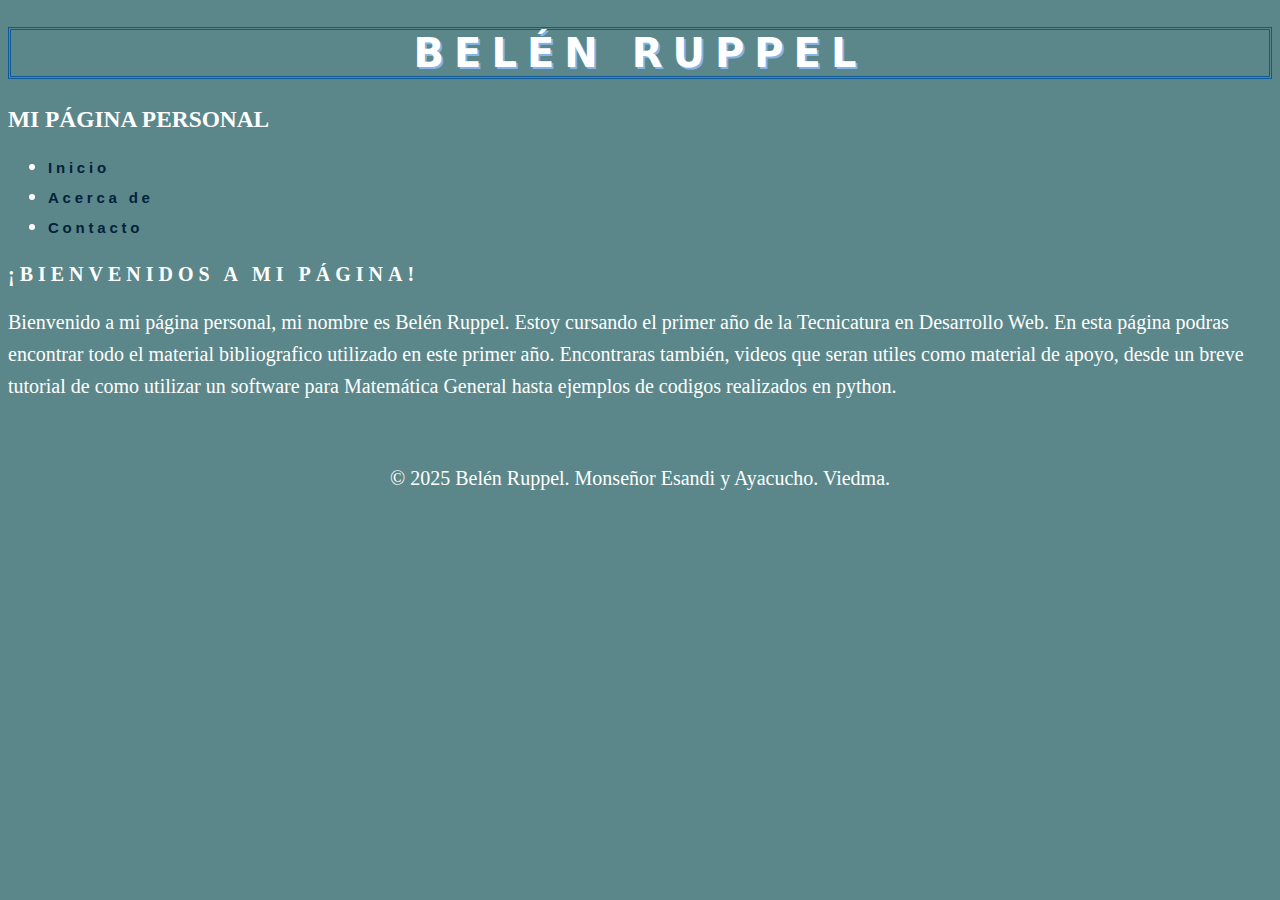
<file: index.html>
<!DOCTYPE html>
<html lang="es"> 
<head>
    <meta charset="UTF-8">
    <meta name="viewport" content="width=device-width, initial-scale=1.0">
    
    <title>Página Personal de Belén</title> 
    
    <link rel="stylesheet" href="styles.css"> 
</head>
<body>
    
    <header>
        <h1>BELÉN RUPPEL</h1>
        <h3>MI PÁGINA PERSONAL</h3>
    </header>

    <nav>
        <ul>
        <li><a href="index.html">Inicio</a></li>
        <li><a href="acercade.html">Acerca de</a></li>
        <li><a href="contacto.html">Contacto</a></li>
            </ul>
    </nav>

    <main>
        <h4>¡Bienvenidos a mi página!</h4>
        <p>
        Bienvenido a mi página personal, mi nombre es Belén Ruppel.
        Estoy cursando el primer año de la Tecnicatura en Desarrollo Web.
        En esta página podras encontrar todo el material bibliografico utilizado en este primer año. 
        Encontraras también, videos que seran utiles como material de apoyo,
        desde un breve tutorial de como utilizar un software para Matemática General
        hasta ejemplos de codigos realizados en python.</p>
     
    </main>

    <footer>
        <p>© 2025 Belén Ruppel. Monseñor Esandi y Ayacucho. Viedma.</p>
    </footer>
    
</body>
</html>
</file>
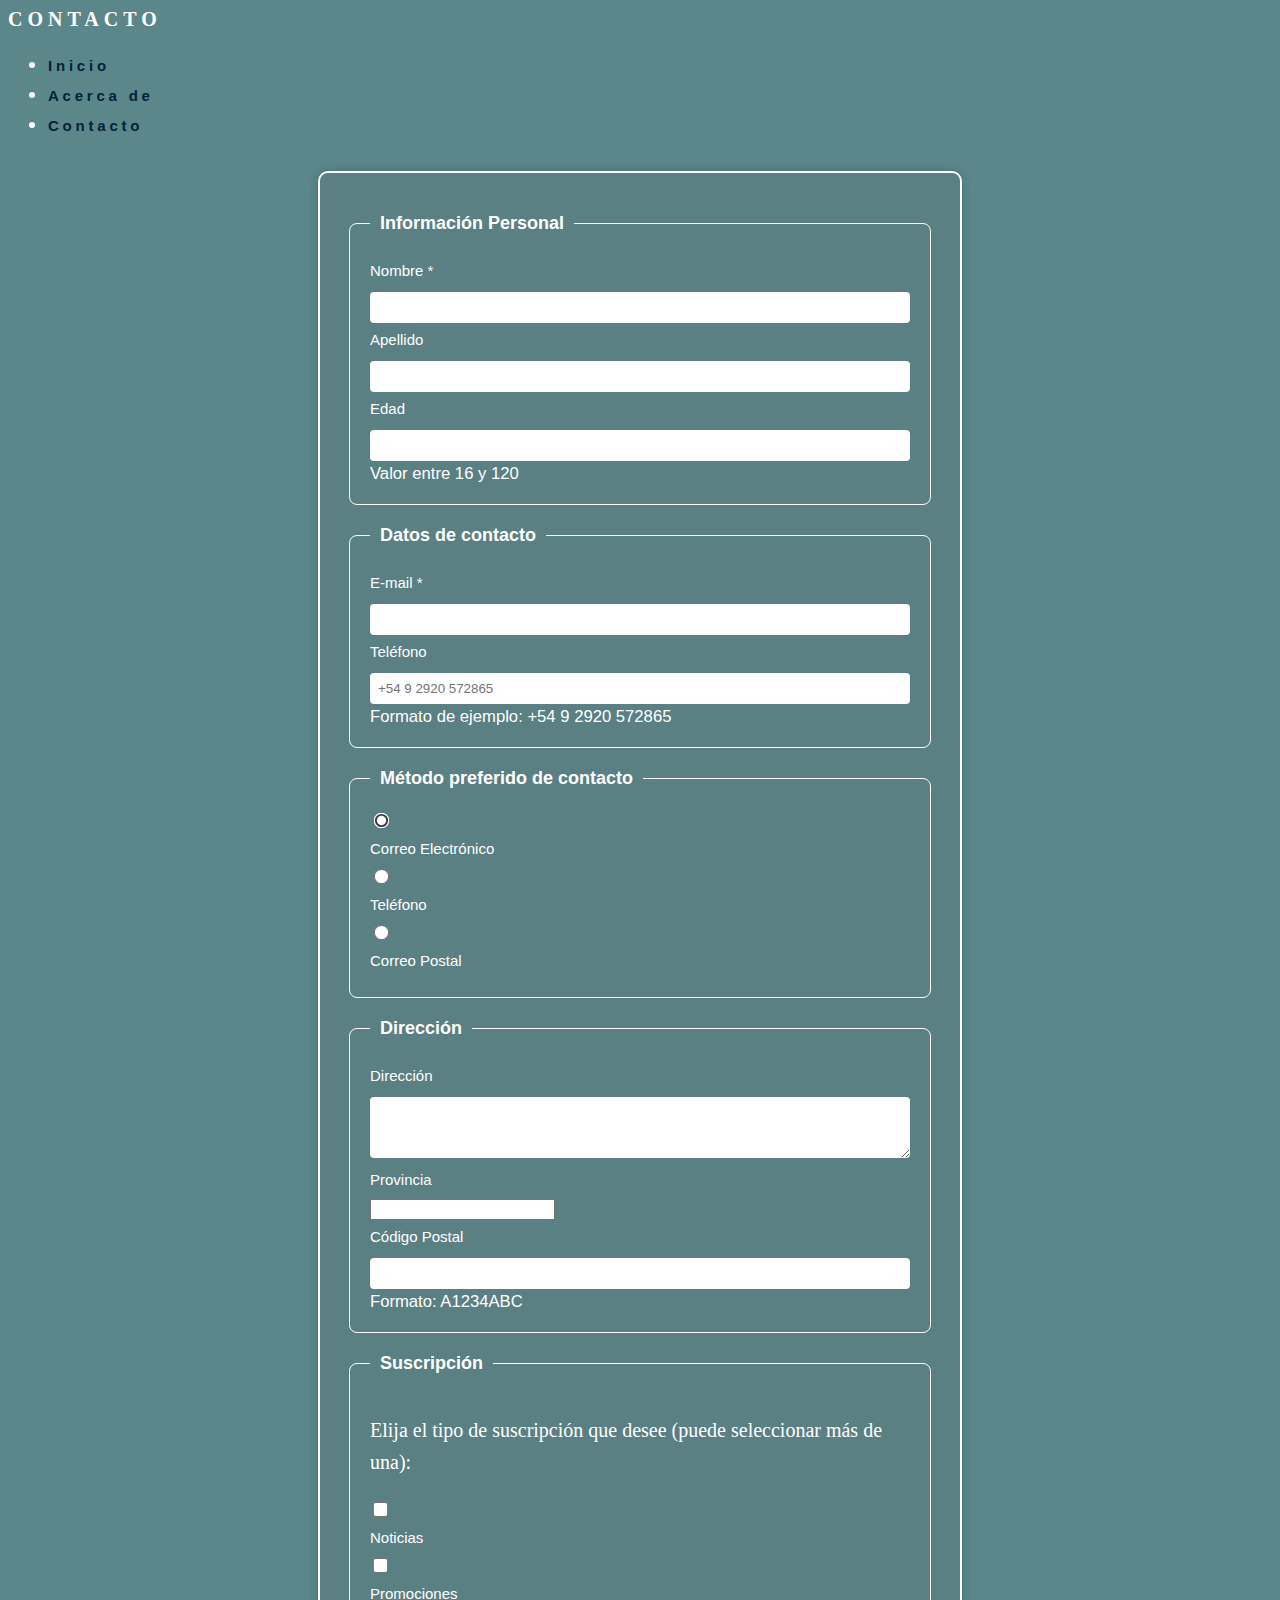
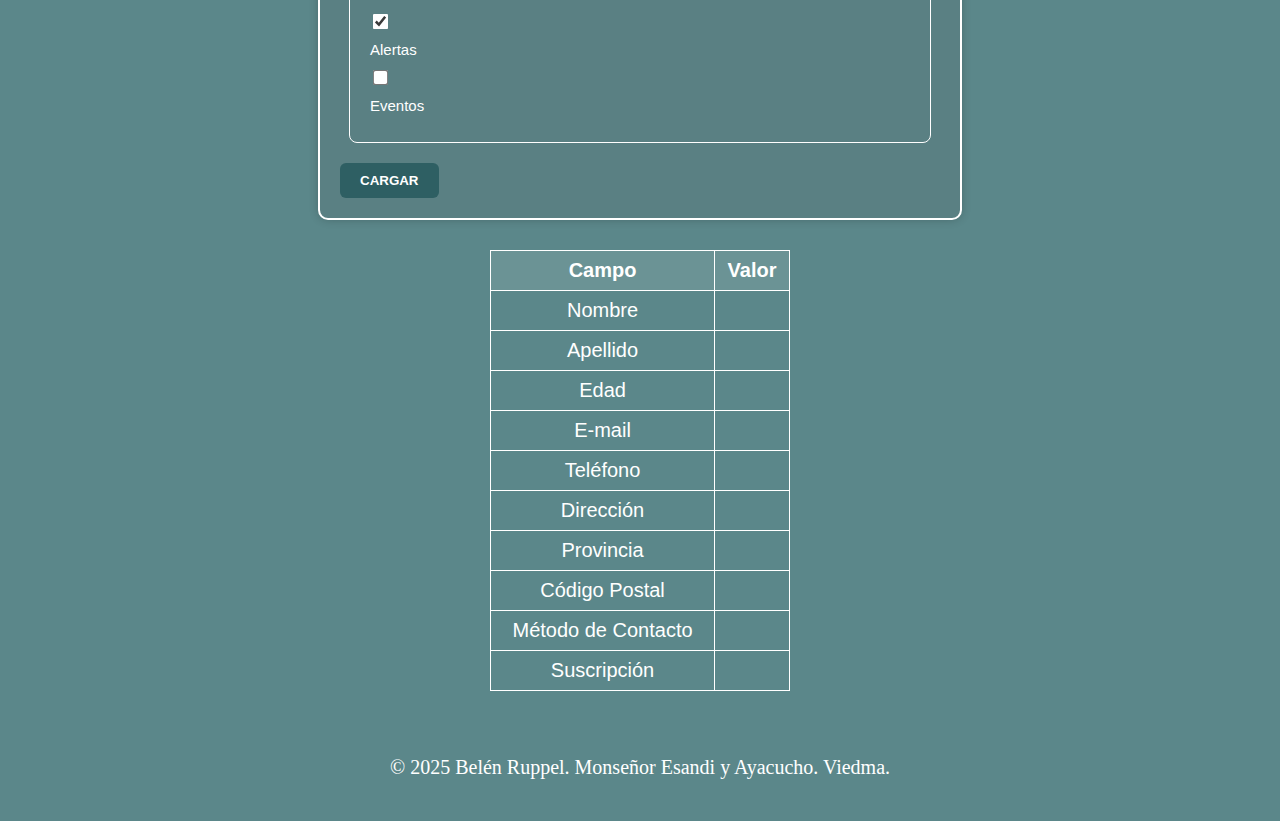
<file: contacto.html>
<!DOCTYPE html>
<html lang="es">
<head>
  <meta charset="UTF-8">
  <meta name="viewport" content="width=device-width, initial-scale=1">
  <title>Contacto - Belén Ruppel</title>
  <link rel="stylesheet" href="styles.css">
</head>
<body>
  <header>
    <h4>CONTACTO</h4>
  </header>

  <nav>
    <ul>
      <li><a href="index.html">Inicio</a></li>
      <li><a href="acercade.html">Acerca de</a></li>
      <li><a href="contacto.html">Contacto</a></li>
    </ul>
  </nav>

  <main>
    <form id="form-contacto" action="#" method="post" novalidate>
      <fieldset>
        <legend>Información Personal</legend>

        <label for="nombre">Nombre *</label>
        <input id="nombre" name="nombre" type="text" maxlength="20" required>

        <label for="apellido">Apellido</label>
        <input id="apellido" name="apellido" type="text" maxlength="20">

        <label for="edad">Edad</label>
        <input id="edad" name="edad" type="number" min="16" max="120" aria-describedby="edadHelp">
        <small id="edadHelp">Valor entre 16 y 120</small>
      </fieldset>

      <fieldset>
        <legend>Datos de contacto</legend>

        <label for="email">E-mail *</label>
        <input id="email" name="email" type="email" required>

        <label for="telefono">Teléfono</label>
        <input id="telefono" name="telefono" type="tel"
               placeholder="+54 9 2920 572865"
               onfocus="this.placeholder=''"
               onblur="this.placeholder='+54 9 2920 572865'">
        <small>Formato de ejemplo: +54 9 2920 572865</small>
      </fieldset>

      <fieldset>
        <legend>Método preferido de contacto</legend>

        <input type="radio" id="metodo_correo" name="metodo_contacto" value="correo_electronico" checked>
        <label for="metodo_correo">Correo Electrónico</label>

        <input type="radio" id="metodo_telefono" name="metodo_contacto" value="telefono">
        <label for="metodo_telefono">Teléfono</label>

        <input type="radio" id="metodo_postal" name="metodo_contacto" value="correo_postal">
        <label for="metodo_postal">Correo Postal</label>
      </fieldset>

      <fieldset>
        <legend>Dirección</legend>

        <label for="direccion">Dirección</label>
        <textarea id="direccion" name="direccion" rows="3"></textarea>

        <label for="provincia">Provincia</label>
        <input id="provincia" name="provincia" list="provincias">
        <datalist id="provincias">
          <option value="Río Negro">
          <option value="Neuquén">
          <option value="Chubut">
          <option value="Santa Cruz">
          <option value="Tierra del Fuego">
        </datalist>

        <label for="codigo_postal">Código Postal</label>
        <input id="codigo_postal" name="codigo_postal" type="text"
               pattern="[A-Z]{1}[0-9]{4}[A-Z]{3}"
               title="Formato: A1234ABC (una letra mayúscula, cuatro dígitos y tres letras mayúsculas)">
        <small>Formato: A1234ABC</small>
      </fieldset>

      <fieldset>
        <legend>Suscripción</legend>
        <p>Elija el tipo de suscripción que desee (puede seleccionar más de una):</p>

        <input type="checkbox" id="sus_noticias" name="suscripcion[]" value="Noticias">
        <label for="sus_noticias">Noticias</label>

        <input type="checkbox" id="sus_promociones" name="suscripcion[]" value="Promociones">
        <label for="sus_promociones">Promociones</label>

        <input type="checkbox" id="sus_alertas" name="suscripcion[]" value="Alertas" checked>
        <label for="sus_alertas">Alertas</label>

        <input type="checkbox" id="sus_eventos" name="suscripcion[]" value="Eventos">
        <label for="sus_eventos">Eventos</label>
      </fieldset>

      <input type="button" id="btn-cargar" value="CARGAR" aria-label="Cargar datos del formulario">
    </form>

    <table id="tabla-datos"  summary="Campos del formulario y valores">
      <thead>
        <tr>
          <th>Campo</th>
          <th>Valor</th>
        </tr>
      </thead>
      <tbody>
        <tr><td>Nombre</td><td></td></tr>
        <tr><td>Apellido</td><td></td></tr>
        <tr><td>Edad</td><td></td></tr>
        <tr><td>E-mail</td><td></td></tr>
        <tr><td>Teléfono</td><td></td></tr>
        <tr><td>Dirección</td><td></td></tr>
        <tr><td>Provincia</td><td></td></tr>
        <tr><td>Código Postal</td><td></td></tr>
        <tr><td>Método de Contacto</td><td></td></tr>
        <tr><td>Suscripción</td><td></td></tr>
      </tbody>
    </table>
  </main>

  <footer>
    <p>© 2025 Belén Ruppel. Monseñor Esandi y Ayacucho. Viedma.</p>
  </footer>
</body>
</html>
</file>
<file: styles.css>
body {
  background: #5b878a;
  color: #ffffff;
  font-size: 20px;
  font-family: Verdana, sans-serif;
}


h1 {
  color: #ffffff;
  font-family: system-ui;
  letter-spacing: 10px;
  text-align: center;
  border-style: double;
  border-color: rgb(15, 89, 150);
  text-shadow: 2px 2px 0px rgb(131, 180, 236);
}

h3 {
  font-weight: bold;
  text-transform: uppercase;
  margin: 0;
  font-family: Verdana;
}

h4 {
  font-weight: bold;
  text-transform: uppercase;
  margin: 0;
  letter-spacing: 5px;
  font-family: Verdana;
}


a {
  color: rgb(3, 34, 59);
  text-decoration: none;
  line-height: 2;
  letter-spacing: 0.1cm;
  font-weight: bold;
  font-size: 15px;
}


p {
  font-family: 'Times New Roman', Times, serif;
  font-size: 20px;
  font-weight: normal;
  line-height: 1.6;
}

.izquierda {
  float: left;
  width: 130px;
  border-radius: 40%;
  padding: 5px;
  border: 1px solid rgb(3, 34, 59);
  margin-right: 15px; 
  margin-bottom: 10px; 

}

form {
  width: 80%;
  max-width: 600px;
  margin: 30px auto;
  padding: 20px;
  border: 2px solid #fff;
  border-radius: 10px;
  box-shadow: 0 0 10px rgba(0,0,0,0.2);
  background-color: #5a8083;
}

fieldset {
  width: 90%;
  margin: 20px auto;
  padding: 20px;
  border: 1.5px solid white;
  border-radius: 8px;
}

legend {
  font-size: 18px;
  font-weight: bold;
  padding: 0 10px;
}

label {
  display: flex;
  align-items: center;
  gap: 10px;
  font-size: 15px;
  margin: 8px 0;
  cursor: pointer;
}


input[type="text"],
input[type="email"],
input[type="tel"],
input[type="number"],
textarea {
  width: 100%;
  padding: 8px;
  border: none;
  border-radius: 4px;
  margin-top: 5px;
  box-sizing: border-box;
}

input[type="radio"],
input[type="checkbox"] {
  width: auto;
  transform: scale(1.2);
  accent-color: white;
  cursor: pointer;
}

input[type="submit"],
input[type="button"] {
  background-color: #2e5f63;
  color: white;
  border: none;
  padding: 10px 20px;
  border-radius: 6px;
  cursor: pointer;
  font-weight: bold;
  transition: 0.3s;
}

input[type="submit"]:hover,
input[type="button"]:hover {
  background-color: #1f4446;
}

/* TABLA */
table {
  border: 1px solid white;
  border-collapse: collapse;
  width: 300px;
  margin: 20px auto;
  text-align: center;
}

table td, table th {
  border: 1px solid white;
  padding: 8px;
}

table th {
  background-color: rgba(255, 255, 255, 0.1);
}

table tr:hover {
  background: rgb(15, 89, 150);
}

footer {
  text-align: center;
  font-size: 14px;
  margin-top: 30px;
  padding: 10px;
}
</file>
